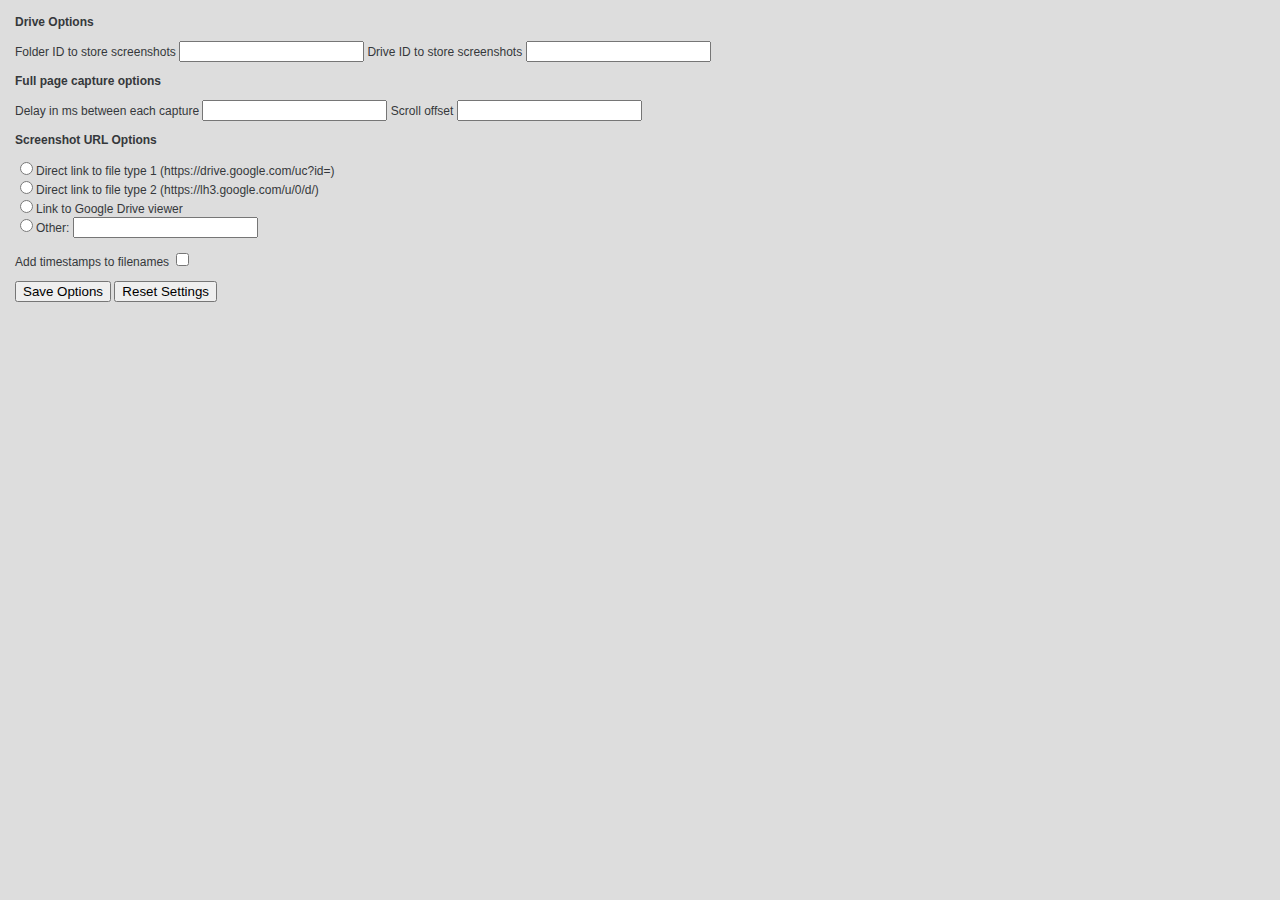
<file: data/options/index.html>
<!DOCTYPE html>
<html>
  <head>
    <title>Options Page - Simple Screenshot</title>
    <link rel="stylesheet" type="text/css" href="index.css" />
  </head>

  <body>
    <div>
      <p><strong>Drive Options</strong></p>
      <label for="folderid">Folder ID to store screenshots</label>
      <input type="text" id="folderid" name="folderid" />
      <label for="driveid">Drive ID to store screenshots</label>
      <input type="text" id="driveid" name="driveid" />
    </div>
    <div>
      <p><strong>Full page capture options</strong></p>
      <label for="delay">Delay in ms between each capture</label>
      <input type="number" id="delay" name="delay" />
      <label for="offset">Scroll offset</label>
      <input type="number" id="offset" name="offset" />
    </div>
    <div>
      <p><strong>Screenshot URL Options</strong></p>
      <input type="radio" name="urlprefix" value="https://drive.google.com/uc?id=">Direct link to file type 1 (https://drive.google.com/uc?id=)<br>
      <input type="radio" name="urlprefix" value="https://lh3.google.com/u/0/d/">Direct link to file type 2 (https://lh3.google.com/u/0/d/)<br>
      <input type="radio" name="urlprefix" value="https://drive.google.com/file/d/">Link to Google Drive viewer<br>
      <input type="radio" name="urlprefix" value="">Other: <input type="text" id="urlprefixOther" name="urlprefixOther" />
    </div>
    <p>
      <label>
        Add timestamps to filenames
        <input type="checkbox" id="timestamp" />
      </label>
    </p>
    <p>
      <input type="button" value="Save Options" id="save" />
      <input type="button" value="Reset Settings" id="reset" />
      <span id="toast"></span>
    </p>

    <script src="index.js"></script>
  </body>
</html>
</file>
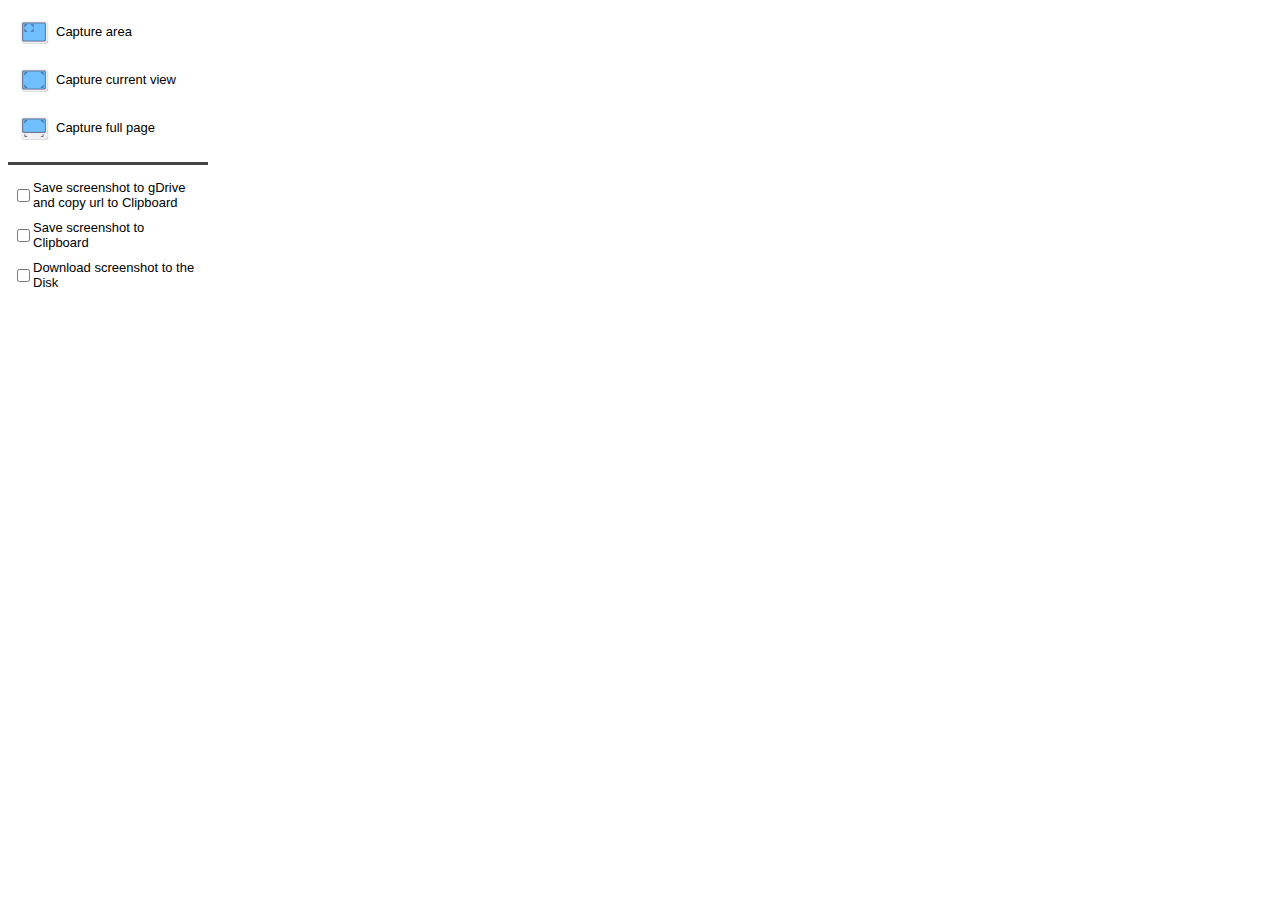
<file: data/popup/index.html>
<!DOCTYPE html PUBLIC "-//W3C//DTD XHTML 1.0 Transitional//EN" "http://www.w3.org/TR/xhtml1/DTD/xhtml1-transitional.dtd">
<html xmlns="http://www.w3.org/1999/xhtml">
  <head>
    <meta http-equiv="Content-Type" content="text/html; charset=UTF-8" />
    <link rel="stylesheet" href="index.css" />
  </head>
  <body>
    <div data-cmd="capture-portion" title="Capture a Portion">Capture area</div>
    <div data-cmd="capture-visual" title="Capture Visual Part">
      Capture current view
    </div>
    <div data-cmd="capture-entire" title="Capture Entire Screen">
      Capture full page
    </div>

    <p id="mode">
      <label><input type="checkbox" id="save-gdrive" />Save screenshot to gDrive and copy url to
        Clipboard</label>
      <label><input type="checkbox" id="save-clipboard" />Save screenshot to
        Clipboard</label>
      <label><input type="checkbox" id="save-disk" />Download screenshot to the
        Disk</label>
    </p>
    <script src="index.js"></script>
  </body>
</html>
</file>
<file: data/options/index.css>
body {
  font-size: 12px;
  font-family: Arial, "Helvetica Neue", Helvetica, sans-serif;
  background-color: #ddd;
  color: #35383b;
  margin: 15px;
}
</file>
<file: data/popup/index.css>
body {
  width: 200px;
  display: flex;
  flex-direction: column;
  font-family: "Helvetica Neue",Helvetica,sans-serif;
  font-size: 13px;
}

div[data-cmd] {
  background-position: left 10px center;
  background-repeat: no-repeat;
  width: 48px;
  height: 48px;
  line-height: 48px;
  overflow: hidden;
  text-overflow: ellipsis;
  white-space: nowrap;
  width: 100%;
  text-indent: 48px;
  cursor: pointer;
}
div[data-cmd]:hover, label:hover {
  background-color: rgba(51, 126, 170, 0.2);
}
div[data-cmd]:active {
  opacity: 0.5;
}
div[data-cmd="capture-entire"] {
  background-image: url(../icons/entire.png);
}
div[data-cmd="capture-visual"] {
  background-image: url(../icons/visual.png);
}
div[data-cmd="capture-portion"] {
  background-image: url(../icons/part.png);
}

body[data-disabled=true] div[data-cmd] {
  opacity: 0.3;
  pointer-events: none;
}

#mode {
  display: flex;
  flex-direction: column;
  border-top: solid 3px #444;
  padding-top: 10px;
  margin: 10px 0 0 0;
}
#mode > label {
  padding: 5px;
  display: flex;
  align-items: center;
  cursor: pointer;
}
</file>
